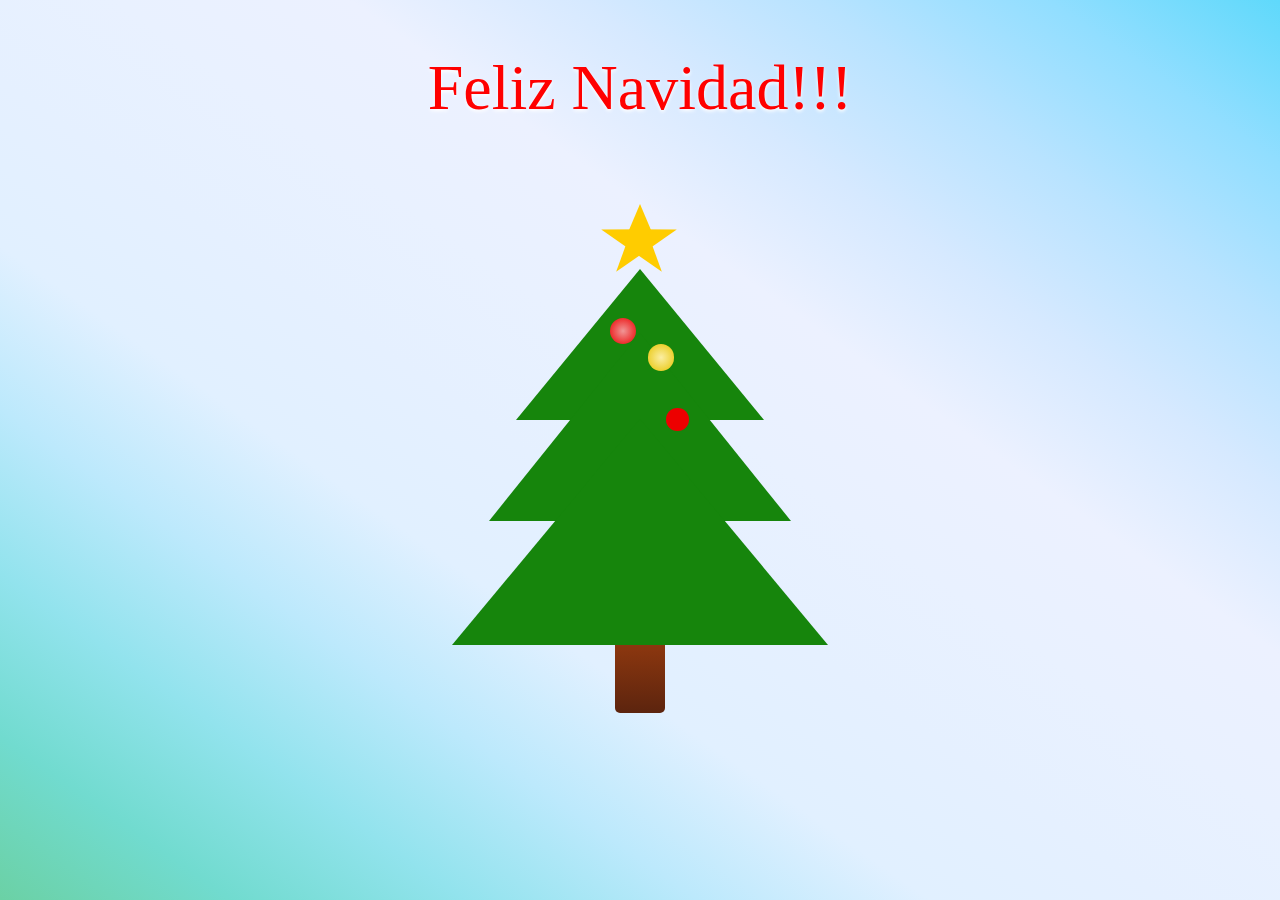
<file: index.html>
<!DOCTYPE html>
<html lang="en">
<head>
    <meta charset="UTF-8">
    <meta http-equiv="X-UA-Compatible" content="IE=edge">
    <meta name="viewport" content="width=device-width, initial-scale=1.0">
    <title>Arbol de navidad</title>
    <link rel="stylesheet" href="style.css">
</head>
<body>
    <h1>Feliz Navidad!!!</h1>
    <div class="tree">
        <div class="star"></div>
        <div class="tree__triangulo"></div>
        <div class="tree__triangulo"></div>
        <div class="tree__triangulo"></div>
        <div class="tree__tronco"></div>

        <div class="orbs orbs--1"></div>
        <div class="orbs orbs--2"></div>
        <div class="orbs orbs--3"></div>
        <div class="orbs orbs--4"></div>
    </div>
</body>
</html>
</file>
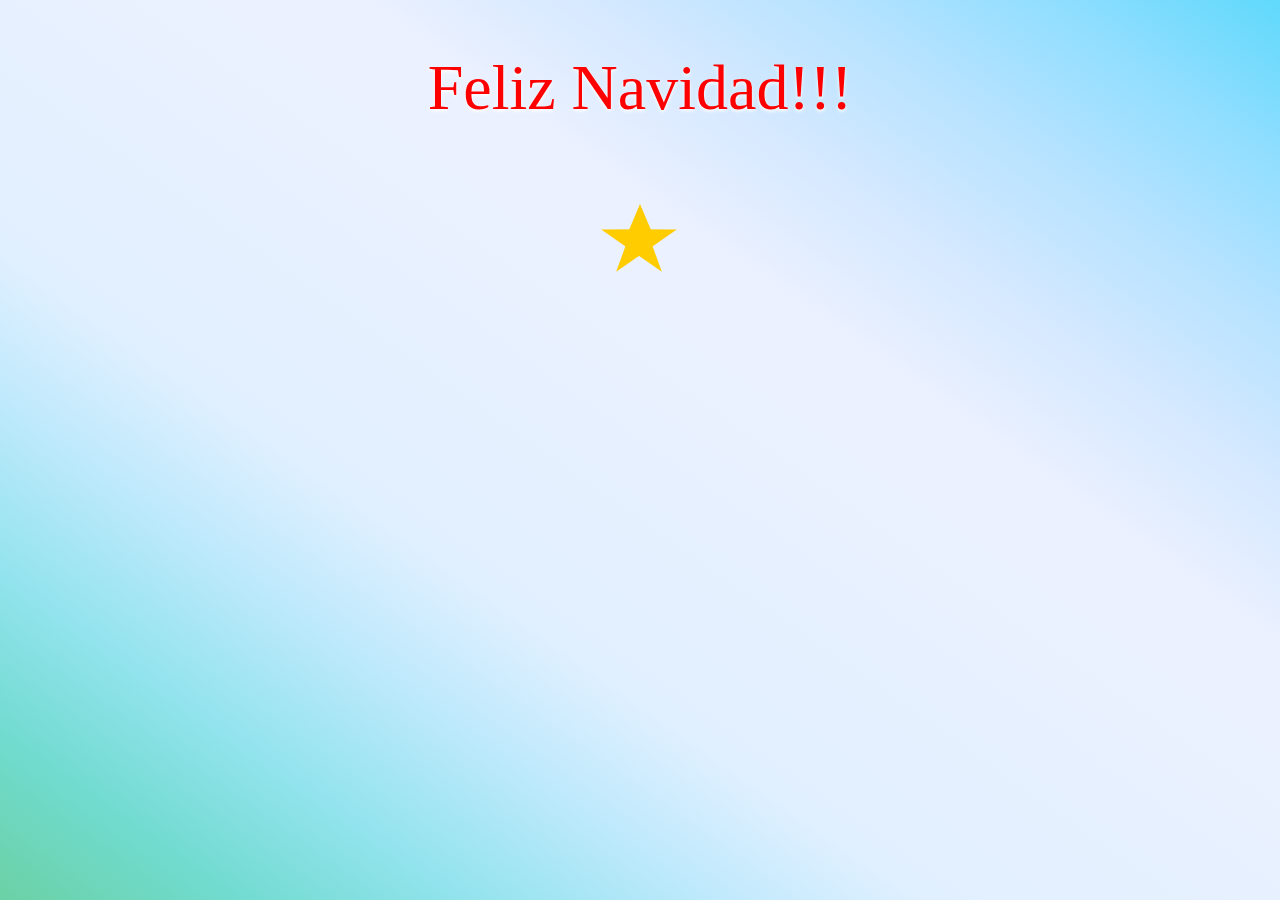
<file: Arbol.html>
<!DOCTYPE html>
<html lang="en">
<head>
    <meta charset="UTF-8">
    <meta http-equiv="X-UA-Compatible" content="IE=edge">
    <meta name="viewport" content="width=device-width, initial-scale=1.0">
    <title>Arbol de navidad</title>
    <link rel="stylesheet" href="style.css">
</head>
<body>
    <h1>Feliz Navidad!!!</h1>
    <div class="tree">
        <div class="star">
           
        </div>
    </div>
</body>
</html>
</file>
<file: style.css>
* {
    margin: 0;
    padding: 0;
}

body{
    height: 100vh;
    background-image: linear-gradient(to right top, #6bd1a5, #71dbcf, #92e3ed, #bce9fc, #e1f0ff, #e5f0ff, #e9f1ff, #ecf1ff, #d6e9ff, #b8e3ff, #91deff, #5fd9fb);
    text-align: center;
    font-size: 200%;
}

/*tittle style*/

h1{
    font-family: 'Berkshire swash', cursive;
    font-weight: normal;
    color: red;
    padding-top: 4%;
    text-shadow: 0 0.05cm 0.1cm #FFFF;
    cursor: default;
    animation-name: move;
    animation-iteration-count: infinite;
    animation-duration: 1.5s;
}

.star {
    position: relative;
    display: inline-block;
    width: 0;
    height: 0;
    margin-left: .9cm;
    margin-right: .9cm;
    margin-bottom: 1.2cm;
    border-right: .3cm solid transparent;
    border-bottom: .7cm solid #FC0;
    border-left: .3cm solid transparent;
    font-size: 24px;
}


/*hola*/
.star:before,
.star:after {
    content: '';
    display: block;
    width: 0;
    height: 0;
    position: absolute;
    top: .6cm;
    left: -1cm;
    border-right: 1cm solid transparent;
    border-bottom: .7cm solid #FC0;
    border-left: 1cm solid transparent;
    transform: rotate(-35deg);
}

.star::after{
    transform: rotate(35deg);

}

.tree__triangulo {
    margin: -15px auto 0;
    width: 0;
    height: 0;
    border-left: 3.3cm solid transparent;
    border-right: 3.3cm solid transparent;
    border-bottom: 4cm solid #16850c;   
}

.tree__triangulo:nth-child(3) {
    margin-top: -2.3cm;
    border-left-width: 4cm;
    border-right-width: 4cm;
    border-bottom-width: 5cm;
}

.tree__triangulo:nth-child(4) {
    margin-top: -2.7cm;
    border-left-width: 5cm;
    border-right-width: 5cm;
    border-bottom-width: 6cm;
}

.tree__tronco {
    margin: 0 auto;
    width: 1.3cm;
    height: 1.8cm;
    background: linear-gradient(#8c370f, #5c240e);
    border-bottom-left-radius: 5px;
    border-bottom-right-radius: 5px;
}

.tree {
    position: absolute;
    width: 10cm;
    height: 13cm;
    margin: auto;
    left: 0;
    right: 0;
    top: 0;
    bottom: 0;
}

.orbs {
    position: absolute;
    width: .7cm;
    height: .7cm;
    border-radius: 50%;
    box-shadow: 0px 0px 3cm rgb(255, 255, 255, 0);
    animation-name: pulse;
    animation-iteration-count: infinite;
    animation-duration: 2.5s;
}

.orbs:before,
.orbs::after {
    content: '';
    display: block;
    position: absolute;
    border-radius: 50%;
    box-shadow: 0px 0px .3cm rgb(255, 255, 255, 0);
    animation-name: pulse;
    animation-iteration-count: infinite;
    animation-duration: 2.5s;
}

.orbs--1 {
    top: 3cm;
    left:  4.2cm;
    background: #ed0000;
    background: radial-gradient(circle, #f09696, #ed0000);
}

.orbs--1::before {
    top: 2.4cm;
    left: 1.5cm;
    width: .6cm;
    height: .6cm;
    background: #ed0000;
    background: -moz-radial-gradient(circle, #f09696, #ed0000);
}

.orbs--1::after {
    top: .7cm;
    left: 1cm;
    width: .7cm;
    height: .7cm;
    background: #e7c400;
    background: radial-gradient(circle, #fbeea3, #e7c400);
}
</file>
